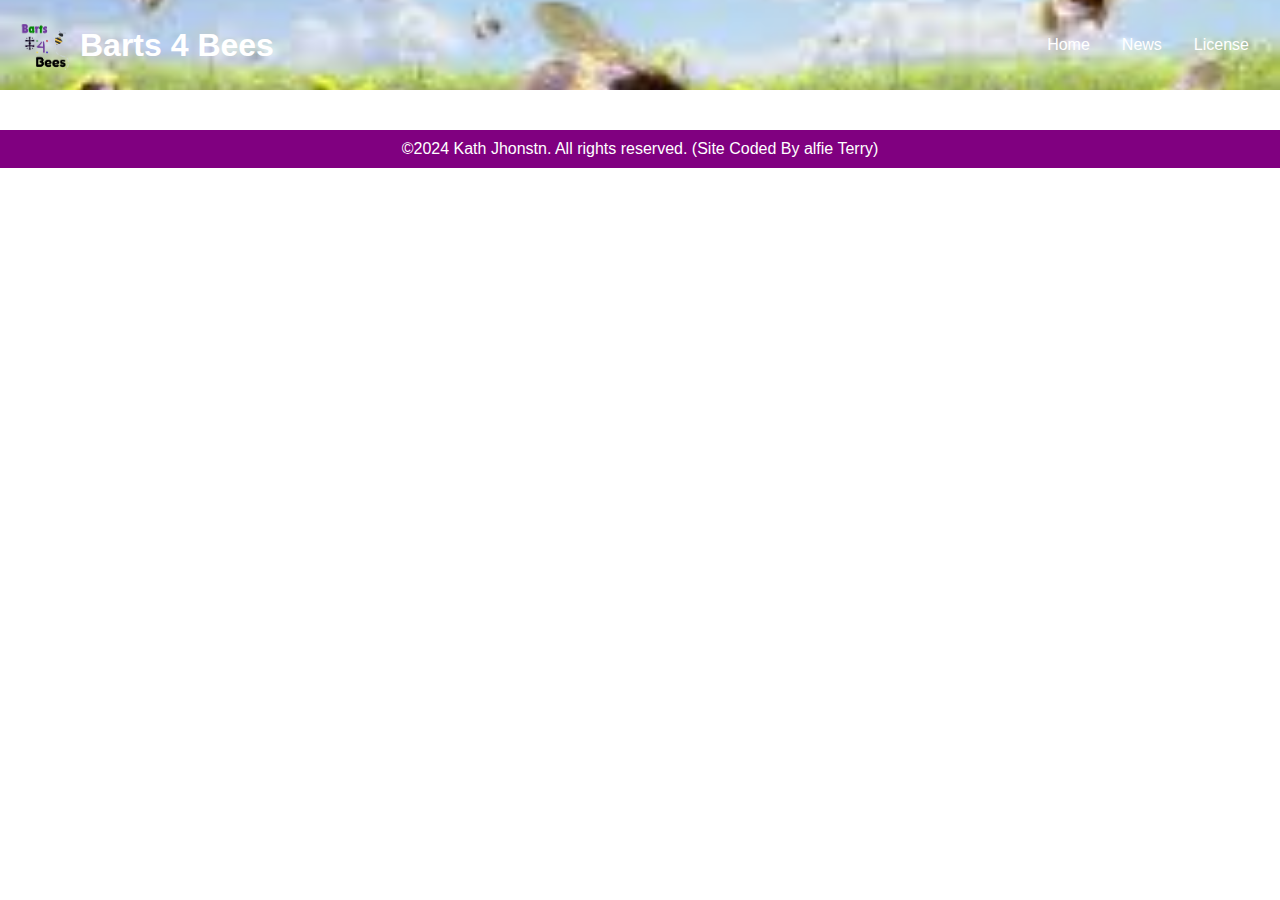
<file: index.html>
<!DOCTYPE html>
<html lang="en">
    <head>
        <meta charset="UTF-8" />
        <meta name="viewport" content="width=device-width, initial-scale=1.0" />
        <title>Barts 4 Bees</title>
        <link rel="icon" href="Logo.ico" type="image/x-icon" />
        <link rel="stylesheet" href="style.css" />
    </head>
    <body>
        <header>
            <div class="logo">
                <img src="Logo.png" alt="Site Logo" />
                <h1>Barts 4 Bees</h1>
            </div>
            <nav>
                <a href="index">Home</a>
                <a href="news">News</a>
                <a href="License">License</a>
            </nav>
        </header>
        <main>
            <div class="container">
                
            </div>
        </main>
        <footer>
            &copy;2024 Kath Jhonstn. All rights reserved.
            (Site Coded By alfie Terry)
        </footer>
    </body>
</html>
</file>
<file: style.css>
body {
  margin: 0;
  font-family: 'Roboto', sans-serif;
  background-color: #FFFFFF;
  color: #000000;
}

header {
  background: url('bees.jpeg') no-repeat center center;
  background-size: cover;
  color: #fff;
  padding: 20px;
  display: flex;
  flex-wrap: wrap;
  justify-content: space-between;
  align-items: center;
}

header h1 {
  margin: 0;
  font-size: 2em;
}

.logo {
  display: flex;
  align-items: center;
}

.logo img {
  height: 50px;
  margin-right: 10px;
}

nav {
  display: flex;
  flex-wrap: wrap;
  gap: 10px;
}

nav a {
  color: #fff;
  text-decoration: none;
  padding: 5px 10px;
  border: 1px solid transparent;
  border-radius: 3px;
  transition: background-color 0.3s, color 0.3s, border-color 0.3s;
}

nav a:hover {
  background-color: #fff;
  color: #000;
  border-color: #000;
}

main {
  padding: 20px;
}

footer {
  background-color: #800080;
  color: #fff;
  padding: 10px;
  text-align: center; /* Removed 'position' and 'width' properties */
}

.container {
 max-width:800px; 
 margin:auto; 
}

.content {
 background-color:#222; 
 padding:20px; 
 border-radius:5px; 
 margin-bottom:40px; 
}

section h2 { 
 margin-top:0; 
}

@media (max-width :600px) { 
 header { text-align:center; } 

 .logo { justify-content:center; margin-bottom :10px; } 

 nav { justify-content:center; } 
}

.pdf-embed { 
 width :100%; 
 height :500px; 
 border :1px solid #444; 
 margin-bottom :20px; 
}
</file>
